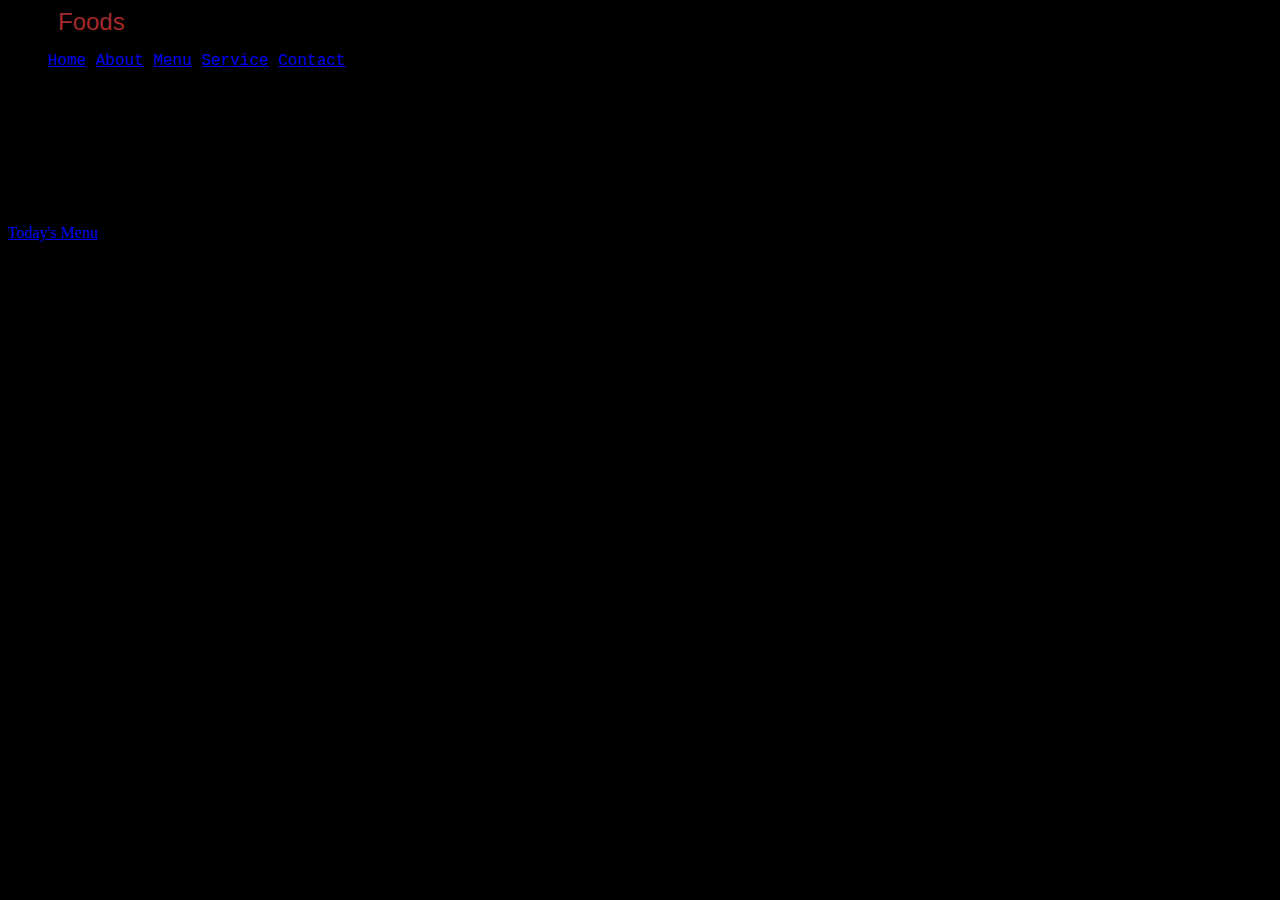
<file: html image folder/html css P-1/index.html>
<!DOCTYPE html>
<html lang="en">

<head>
    <meta charset="UTF-8">
    <meta http-equiv="X-UA-Compatible" content="IE=edge">
    <meta name="viewport" content="width=device-width, initial-scale=1.0">
    <title>Full website design</title>
    <link rel="stylesheet" type="text/css" href="style.css">
    <link rel="stylesheet" href="https://unpkg.com/boxicons@latest/css/boxicons.min.css">

    <link rel="preconnect" href="https://fonts.googleapis.com">
    <link rel="preconnect" href="https://fonts.gstatic.com" crossorigin>
    <link href="https://fonts.googleapis.com/css2?family=Poppins:ital,wght@0,500;0,600;1,700&display=swap"
        rel="stylesheet">
</head>

<body>
    <header>
        <div class="logo">Foods

        </div>
        <ul class="navbar" >
            <a href="#home">Home</a>
            <a href="#about">About</a>
            <a href="#menu">Menu</a>
            <a href="#services">Service</a>
            <a href="#contact">Contact</a>
        </ul>
    </header>
    
        </div>

    </section>
    <!-- home end here -->


    
        <section class="home" id="home">
            <div class="home-text">
                
                <h1>Full Website</h1>
                <h2>Food The <br> Most precious things</h2>
                <a href="#" class="btn">Today's Menu</a>
                
            

        </section>

    </div>

    
      


    
        
</body>

</html>
</file>
<file: html image folder/html css P-1/style.css>
header{
    width: 100%;
    font-family: 'Courier New', Courier, monospace;
}

.logo{
    font-family:Arial, Helvetica, sans-serif;
    font-size: x-large;
    color:brown;
    margin-left: 50px;

}




body {
   
    background-color:black;
    /* background-image: url('images/pizza.jpg'); */
    background-position:left;
    background-repeat: no-repeat;
    border-width: 5px;
}
</file>
